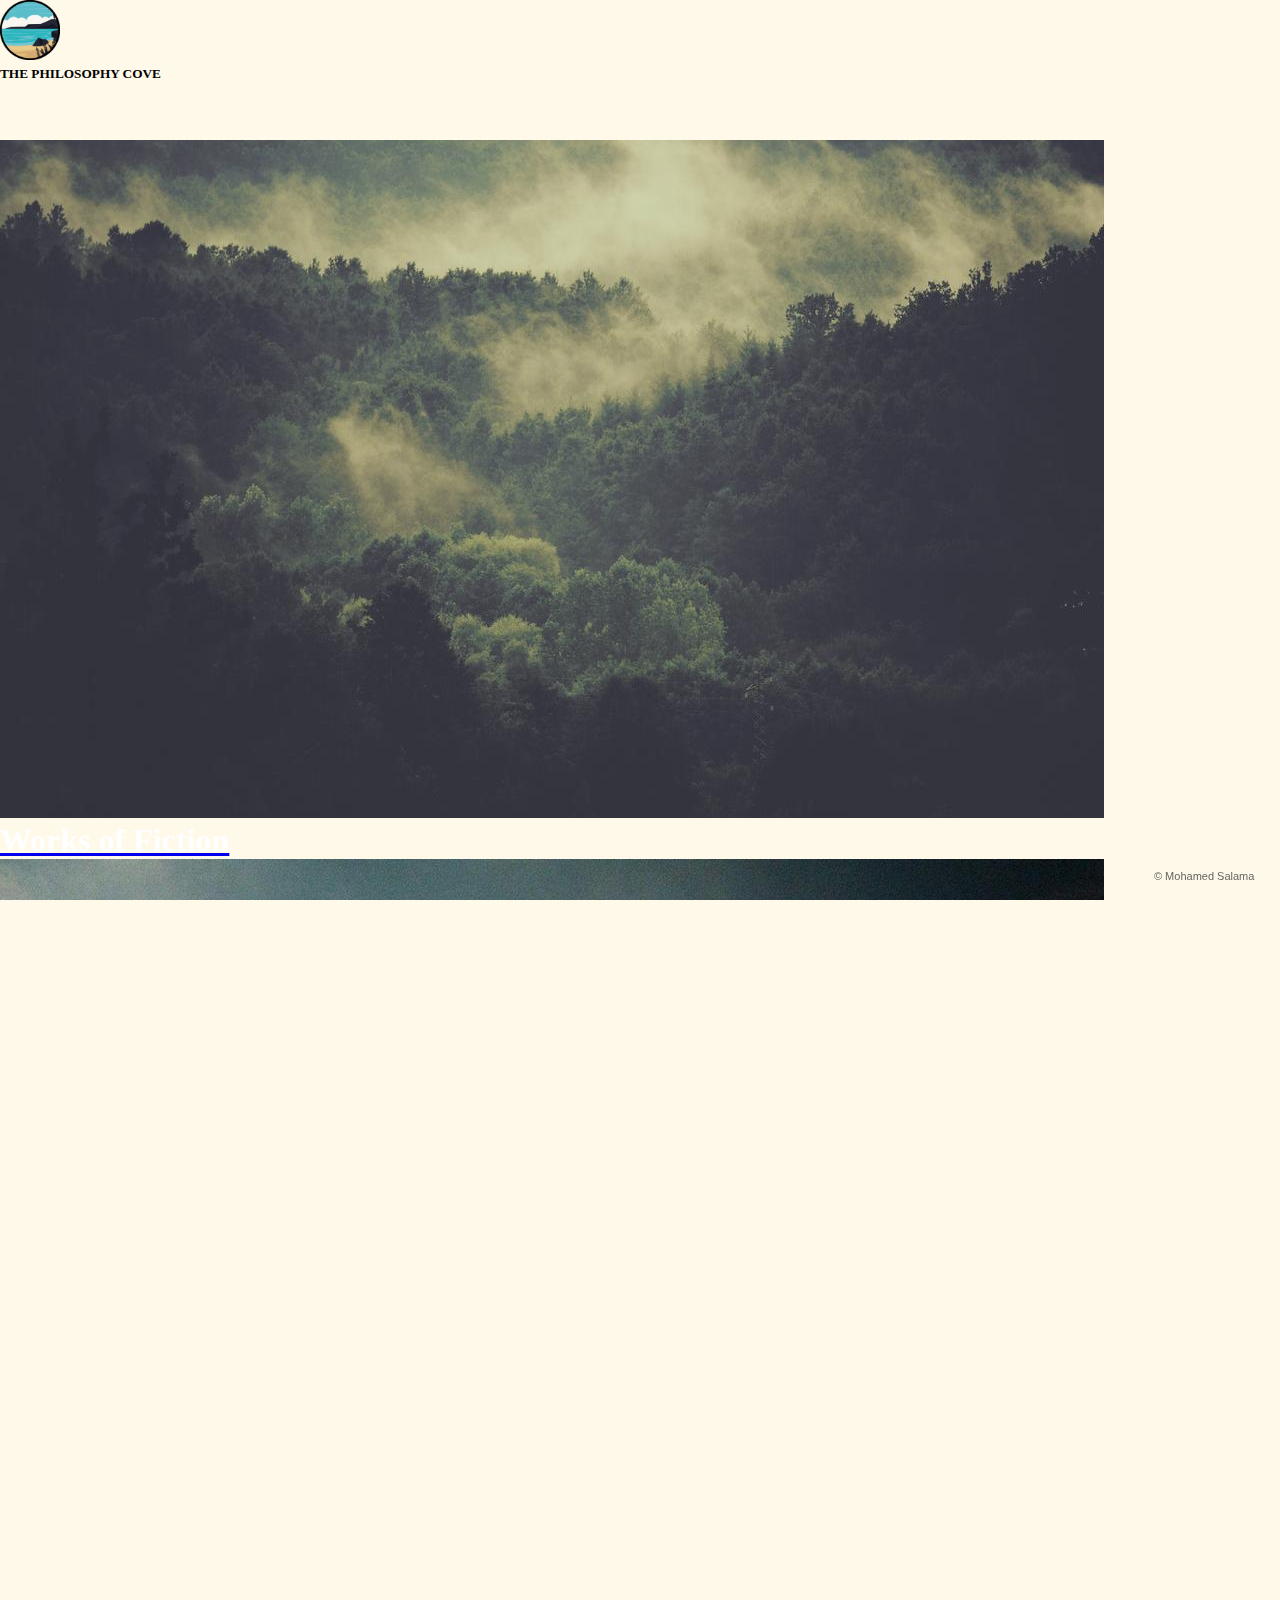
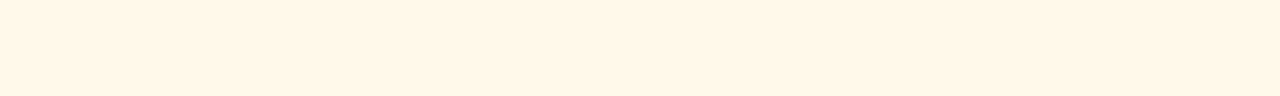
<file: index.html>
<!DOCTYPE html>
<html lang="en">
<head>
    <meta charset="UTF-8">
    <meta name="viewport" content="width=device-width, initial-scale=1.0"> 
    <meta name="google-site-verification" content="w1b7f2p-P-gqyDoTt0Wg3pQVfObdUin5jCKuytxSvMg" />
    <!-- <meta name="viewport" content="width=device-width, initial-scale=1, maximum-scale=1, user-scalable=no"> -->

    <!-- Import our css file -->
    <link href="style.css" rel="stylesheet">

    <!-- Import Bootstrap,Jquery... -->
    <link rel="stylesheet" href="https://maxcdn.bootstrapcdn.com/bootstrap/4.0.0-beta/css/bootstrap.min.css" integrity="sha384-/Y6pD6FV/Vv2HJnA6t+vslU6fwYXjCFtcEpHbNJ0lyAFsXTsjBbfaDjzALeQsN6M" crossorigin="anonymous">
    <script src="https://code.jquery.com/jquery-3.2.1.slim.min.js" integrity="sha384-KJ3o2DKtIkvYIK3UENzmM7KCkRr/rE9/Qpg6aAZGJwFDMVNA/GpGFF93hXpG5KkN" crossorigin="anonymous"></script>
    <script src="https://cdnjs.cloudflare.com/ajax/libs/popper.js/1.11.0/umd/popper.min.js" integrity="sha384-b/U6ypiBEHpOf/4+1nzFpr53nxSS+GLCkfwBdFNTxtclqqenISfwAzpKaMNFNmj4" crossorigin="anonymous"></script>
    <script src="https://maxcdn.bootstrapcdn.com/bootstrap/4.0.0-beta/js/bootstrap.min.js" integrity="sha384-h0AbiXch4ZDo7tp9hKZ4TsHbi047NrKGLO3SEJAg45jXxnGIfYzk4Si90RDIqNm1" crossorigin="anonymous"></script>

    <link rel="apple-touch-icon" sizes="180x180" href="/icon/apple-touch-icon.png">
    <link rel="icon" type="image/png" sizes="32x32" href="/icon/favicon-32x32.png">
    <link rel="icon" type="image/png" sizes="16x16" href="/icon/favicon-16x16.png">
    <link rel="manifest" href="/icon/site.webmanifest">
    <title>The Philosophy Cove </title>
    
</head>
<body>
    <script type="text/javascript">
        function github(){
            window.location.href = 'https://github.com/Mohacool';
        }
    </script>

    <!-- LOGO -->
    <!--
    <div class="container pt-2 show">

        <div class="row show">

            <div class="col mycol">
                
                <a href="#" class="blow">
                <img src="logo.png" class="mx-auto d-block show" height=170px href="#">
                </a>
                

                
                <div class="row show">

                    <!-- <h1 class="mx-auto ">THE PHILOSOPHY COVE</h1> ->
                </div>

            </div>
        </div>
        


    </div>
    

    -->
    
    <nav class="navbar show navbar-light desktop">
        <a class="navbar-brand pt-4 pl-2" href="./">
          <img class="mylogo" height ="60" width = "60" src="logoNoText.png"  alt="">
        </a>
        <h5 class="mytitle navbar-text mr-auto">THE PHILOSOPHY COVE</h5>
           
    </nav>

    <div class="mobile-nav">
        <nav class="navbar navbar-light ">
            <a class="navbar-brand mx-auto" href="./">
              <img style="margin-top:5px;margin-bottom:-15px;" class="mylogo" height ="140" width = "140" src="logo.png"  alt="">
            </a>
            
               
        </nav>
        
    </div>
    
    
    
    


    
    
    <!-- CARDS CONTAINER -->
    <div class="container all show">

        <!-- ROW FOR ALL CARDS -->
        <div class="row show pad-card">
            
            <!-- HALF SIZE COLUMN 1 (CARD 1) -->
            <div class="col-md-6 col-xl-6">

                <div class="row blue">

                    <!-- Left space 1 unit long-->
                    <div class="col-md-1 col-xl-1"></div>

                    <!-- Card 10 units long-->
                    <div class="col-md-10 col-xl-10">

                        
                        <div class="card mycard card1 border-0 text-center" style="cursor:pointer">
                            <div class="row show align-items-center">
                                <a href="fiction">
                                    <div class="card-img-wrap">
                                        
                                            <img src="cardm.jpg" class="card-img">
                                        
                                        
                                    </div>
                                
                                    <div class="card-img-overlay d-flex flex-column justify-content-center">
                                        <h1 class="card-title mycards card1">Works of Fiction </h1>
                                        <!--<p class="card-text">This is a wider card with supporting text below as a natural lead-in to additional content. This content is a little bit longer.</p>
                                        -->
                                    </div> 
                                </a>
                                
                                
                                
                            </div>

                                
                        </div>
                        
                    </div>

                    <!-- Right space 1 unit long-->
                    <div class="col-md-1 col-xl-1"></div>
                    
                </div>
                

            </div>
            
            <!-- HALF SIZE COLUMN 2 (CARD 2) -->
            <div class="col-md-6 col-xl-6 second_card">
 
                <div class="row blue">

                    <!-- Left space 1 unit long-->
                    <div class="col-md-1 col-xl-1"></div>

                    <!-- Card 10 units long-->
                    <div class="col">
                        <div class="card mycard border-0 text-center" style="cursor:pointer">

                            <div class="row show align-items-center">

                                <a href="philosophy">
                                    <div class="card-img-wrap">
                                        <!--<img src="https://picsum.photos/1104/678" class="card-img "> -->
                                        
                                            <img src="philcard.jpg"  class="card-img">
                                        
                                        

                                    </div>
                                
                                    <div class="card-img-overlay d-flex flex-column justify-content-center">
                                        <h1 class="card-title mycards">Philosophical Works </h1>
                                        <!--<p class="card-text">This is a wider card with supporting text below as a natural lead-in to additional content. This content is a little bit longer.</p>
                                        -->
                                    </div>
                                </a>
                            </div>
                            
                        </div>
                    </div>

                    <!-- Right space 1 unit long-->
                    <div class="col-md-1 col-xl-1"> </div>
                    
                    
                </div>
                

            </div>

        </div>
    </div>

    <!-- About me container -->
    <div class="container aboutme mb-4">

        <div class="row pad-about show">

            <div class="col-md-1 col-xl-1"></div>
            <div class="col-md-10 col-xl-10 aboutme show">

                <div class="card border-0 text-center aboutcolor">

                    <h3 class="card-title">About the Author </h3>
                    <p class="card-text about">I am a freelance journalist completing my masters in Philosophy at the University of Ottawa. 
                        I am fascinated by the tradition of story-telling and the need of the human mind to draw meaning from stories. Stories have the ability to transport, to inspire and to enlighten.
                        
                        
                        
                    </p>

                    
                </div>


            </div>

            <div class="col-md-1 col-xl-1"></div>

        </div>

    </div>

    
    <!-- <footer class="newfooter blue">
        <p onclick="github()" class="copyright ml-auto">&copy; Mohamed Salama</p>

    </footer> -->

    <!--
    <footer class="footer pop">
        <p onclick="github()" class="copyright ml-auto">&copy; Mohamed Salama</p>
    </footer>
    -->
    <!-- <div class="container-fluid">
        <div class="row up blue mr-2">
            <p onclick="github()" class="copyright ml-auto">&copy; Mohamed Salama</p>
    
        </div>

    </div> -->
    
    
    <div class="footer">
        <p onclick="github()" class="copyright">&copy; Mohamed Salama</p>
    </div>


</body>
</html>
</file>
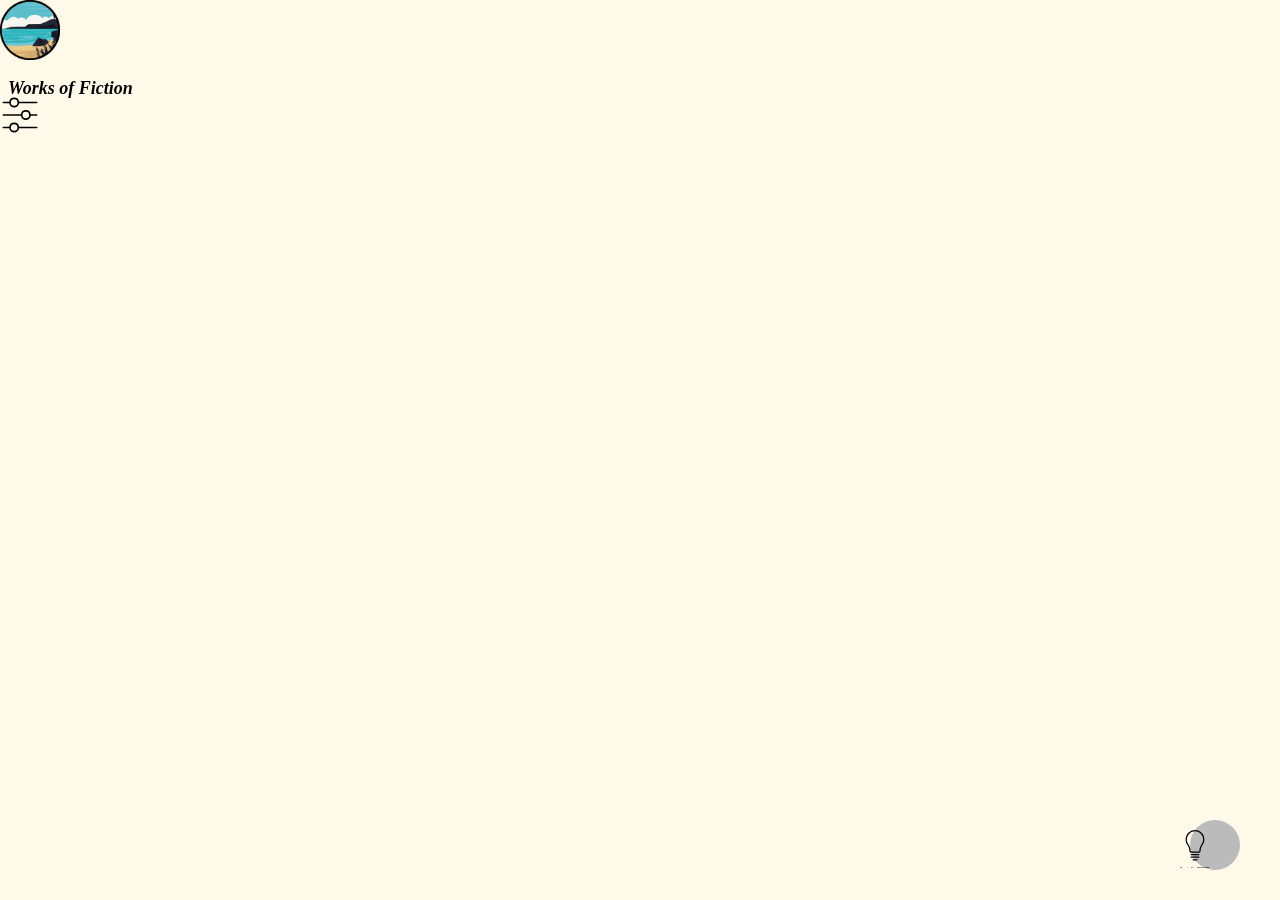
<file: fiction.html>
<!DOCTYPE html>
<html lang="en">
<head>
    <meta charset="UTF-8">
    <meta name="viewport" content="width=device-width, initial-scale=1.0">
    <title>Works of Fiction</title>

    <!-- Import our css file -->
    <link href="subPages_style.css" rel="stylesheet">

    <!-- Import Bootstrap,Jquery... -->
    <link rel="stylesheet" href="https://maxcdn.bootstrapcdn.com/bootstrap/4.0.0-beta/css/bootstrap.min.css" integrity="sha384-/Y6pD6FV/Vv2HJnA6t+vslU6fwYXjCFtcEpHbNJ0lyAFsXTsjBbfaDjzALeQsN6M" crossorigin="anonymous">
    <script src="https://code.jquery.com/jquery-3.2.1.slim.min.js" integrity="sha384-KJ3o2DKtIkvYIK3UENzmM7KCkRr/rE9/Qpg6aAZGJwFDMVNA/GpGFF93hXpG5KkN" crossorigin="anonymous"></script>
    <script src="https://cdnjs.cloudflare.com/ajax/libs/popper.js/1.11.0/umd/popper.min.js" integrity="sha384-b/U6ypiBEHpOf/4+1nzFpr53nxSS+GLCkfwBdFNTxtclqqenISfwAzpKaMNFNmj4" crossorigin="anonymous"></script>
    <script src="https://maxcdn.bootstrapcdn.com/bootstrap/4.0.0-beta/js/bootstrap.min.js" integrity="sha384-h0AbiXch4ZDo7tp9hKZ4TsHbi047NrKGLO3SEJAg45jXxnGIfYzk4Si90RDIqNm1" crossorigin="anonymous"></script>

    <link rel="apple-touch-icon" sizes="180x180" href="/icon/apple-touch-icon.png">
    <link rel="icon" type="image/png" sizes="32x32" href="/icon/favicon-32x32.png">
    <link rel="icon" type="image/png" sizes="16x16" href="/icon/favicon-16x16.png">
    <link rel="manifest" href="/icon/site.webmanifest">
   

    <script
    src="https://code.jquery.com/jquery-3.4.1.min.js"
    integrity="sha256-CSXorXvZcTkaix6Yvo6HppcZGetbYMGWSFlBw8HfCJo="
    crossorigin="anonymous"></script>
    <script type="text/javascript">

        
        var global_max = 3; // # of posts on the page
        var all_post_names; //
        var all_post_dates = [];
        var collapsed = false;
        var first_time = true;
        var all =[];
        var dark=false;
        var collapsed_story = -1;


        function add(arr){
                console.log("add is running");
                all.push(arr);
        }

        

        function bulb(){
            if (dark==false){
                
                var invert = "invert()";
                var text = "rgb(255, 249, 234)";
                var back = "#232323";
                
                var card = "rgba(158, 154, 145, 0.185)";
                dark = true;
            }
            else{
                var text = "black";
                var back = "rgb(255, 249, 234)";
                var invert = "invert(0)";
                var card = "rgba(202, 150, 54, 0.185)";

                
                dark = false;
            }

            document.body.style.cssText = `background-color:${back} !important`;
            
            $("p").css({"color":text});
            $("h5").css({"color":text});
            $("#plus").css({"filter":invert});
            $(".bulb").css({"filter":invert});
            $(".filter").css({"filter":invert});
            $('.mycards').attr('style', `background-color: ${card} !important`);
            $(".month").css({"color":text})
           

        }

        function uncollapse(number){

            function toggle(number) {
                var x = document.getElementById(`bodytext${number}`);
                if (x.style.display === "none") {
                    x.style.display = "block";
                } 
                else {
                    x.style.display = "none";
                }
            }

            function close(l){
                var t = document.getElementById(`bodytext${l}`);
                t.style.display = "none";
            }

            toggle(number);

            for (i=0;i<all.length;i++){
                if(i!=number){
                    close(i);
                }
            }
            
            
            
            
            
        }

        function load_all(post_names){

            all_post_names = post_names.valueOf();
            
            post_names.reverse();
            for (i=0;i<post_names.length;i++){

                let post_name = post_names[i];
                let post_number = post_names[i].split('_')[0];
                let post_location = `./Posts/Fiction/${post_name}.txt`;
                console.log("post+"+post_location);
                
                // If its not an empty line
                if (post_name.length!=0){
                    //all.push([post_number])

                    // Get the post .txt and add it to container element 
                    $.ajax({
                    url: post_location,
                    dataType: "text",
                    async: false,
                    success: (content) => {


                        let lines=content.split('\n');

                        // Get title,date and body 
                        let title = lines[0];
                        let date = lines[2];
                        let body = lines.slice(4,);
                        console.log("==========PUTTING"+post_number);

                        // New body after adding line breaks
                        let blody = body.map( element => element.replace('','<br>'));
                        var display="block";
                        var show_line_break = "inline-block";

                        let cutoff = post_names.length - 3 + 1;
                        console.log("lol post_number="+post_number+" cutoff="+cutoff);
                        if (post_number<cutoff){
                            display="none";
                        }

                        if (post_number==cutoff || post_number==1){
                            show_line_break = "none";
                        }

                        $('#posts').append(`

                            <div id=post${post_number} class="container pt-4 do" style="display:${display}">
                                <div class="row">

                                    <div class="col-md-2"></div>
                                    <div class="col-md-8 do">
                                        
                                        <div class="row do">
                                            <h5 id="${"title"+post_number}" class="mx-auto  post_title" ></p>
                                        </div>

                                        <div class="row mydate do">
                                            <p id="${"date"+post_number}" class="mx-auto" style="font-style:italic; font-size:14px;"></p>
                                        </div>

                                        <p id="${"story"+post_number}"></p>

                                    </div>
                                </div>

                                <div class="row mt-3">
                                    <p id=linebreak${post_number} class="mx-auto" style=display:${show_line_break}>_______________</p>
                                </div>
                            </div>
                            

                        `);
                        // only show the first 3
                        console.log(post_number);
                        console.log("PUTTING"+post_number)

                        $(`#title${post_number}`).text(title);
                        $(`#date${post_number}`).text(date);
                        $(`#story${post_number}`).html(blody);

                        // Add all the stories to global list all
                        add([title,date,blody]);

                        /*
                        //later if its less than 3
                        if (post_number<global_max){

                            $('#posts').append(`
                                <div class="row mt-3">
                                    <p class="mx-auto">_______________</p>
                                </div>
                            `
                            );

                        }
                        */
                        
                        
                        

                    }
                    });
                    
                    
                }
                
            }
            // Add a + at the end of the first 3
            $('#posts').append(`
                <div id="plusrow" class="row pt-4 pb-4">
                    
                    <img id="plus" class="mx-auto" src="plus.svg" onclick="plus()">
                    
                </div>
            `);
            
            //console.log("all is"+all);
        }

        // Get full month name. Ex: 'aug' -> 'August'
        function fullMonthName(short_month){
            
            var months = ['January','February','March','April','May','June','July','August','September','October','November','December'];

            if (months.includes(short_month)){
                return short_month;
            }

            for (x=0;i<months.length;x++){
                if (short_month.toLowerCase()==months[x].slice(0,3).toLowerCase()){
                    return months[x];
                }
            }
        }

        function collapse(){
            
            

            if (collapsed==true){
                console.log("collapsed is true");
                document.getElementById("posts").style.display = "block";
                document.getElementById("collapsed_cards").style.display = "none";
                collapsed=false;
            }
            else if (collapsed==false){
                
               
                console.log("collapsed is false");

                //console.log(all_post_names);
                var months_added = [];
                var years_added = [];
                // Clear all the posts
                document.getElementById("posts").style.display = "none";
                console.log("SET: posts display:none");
                

                // Show the collapsed cards
                document.getElementById("collapsed_cards").style.display = "block";
                console.log("SET: collapsed cards display:block");

                //document.getElementById("posts").outerHTML = "";

                //console.log(all_post_dates);

                //all.reverse();
                if (first_time==true){


                    for (i=0;i<all.length;i++){
                        console.log("i="+i);

                        let date = all[i][1].split(" ");
                        let month = date[0];
                        let day = date[1];
                        let year = date[2];

                        // If the year has already been added don't add it
                        if (!(years_added.includes(year))){

                            // Dont include the current year
                            if (!(year==new Date().getFullYear())){
                                document.getElementById("collapsed_cards").innerHTML+=`

                                <div class="row">
                                    <h1 style="font-size:150px;color:gray" class="mx-auto">${year}</h1>
                                </div>
                                

                                `;

                            }

                            
                            years_added.push(year);

                        }
                        


                        month=fullMonthName(month);

                        console.log(month);
                        // If the month isn't added add it
                        if (!(months_added.includes(month))){

                            console.log("adding...");
                            months_added.push(month);

                            document.getElementById("collapsed_cards").innerHTML+=`

                                <div class="row">
                                    <h1 class="mx-auto month pb-3 pt-3">${month.toUpperCase()}</h1>
                                </div>

                            `;

                        }
                        document.getElementById("collapsed_cards").innerHTML+=`
                            <div id="collapsed_story${i}" class="row pb-1" onclick="uncollapse(${i})">

                                <div class="col-md-2 red"></div>
                                <div class="col-md-8 red middle">

                                    <div id="collapse_inner${i}" class="card mycards pt-2 pb-2">

                                        <h5 class="mx-auto my-auto post_title">${all[i][0]} </h5>
                                        <p class="mx-auto my-auto mydate" style="font-style:italic;font-size:14px;">${all[i][1]} </p>
                                        <!--<p class="mx-auto line"> ___________</p> -->
                                        <div>
                                        <p id="bodytext${i}"style="display:none"> ${all[i][2].join(' ')}</p>
                                        </div>
                                        

                                    </div>

                                </div>
                                <div class="col-md-2 red" ></div>


                            </div>


                            `;

                        //console.log(all_post_dates[i]);
                    }
                }
                

                collapsed=true;
                if (dark==true){
                    bulb();
                    bulb();
                    
                }

            }
            first_time=false;

            document.getElementById("collapsed_cards").innerHTML+=`

                    <div class="row mt-3" height="120px">
                        
                    </div>

                `;
            //console.log(months_added);
            
            
            //console.log("I need it here"+ all_post_dates);
            
  
            
        }

        function getDates(){
            // Get all the post dates, push into all_post_dates
            for (i=0;i<all_post_names.length;i++){

                $.get(`./Posts/Fiction/${all_post_names[i]}.txt`,{},function(content){

                    // Convert the dates into Date type
                    var date = new Date(content.split('\n')[2]);
                    
                    
                    // Extract [Month,Day,Year] and push to all_post_dates
                    all_post_dates.push(date.toString().split(" ").slice(1,4).join(" "));

                });
            }

        }
       
        
        

        function plus(){

            // Remove the + sign
            document.getElementById("plusrow").outerHTML = "";

            

            
            
            show_posts();

            // Load 3 more posts
            //put_posts(global_max,global_max+3);

            // Increase total # of posts
            global_max +=3;

        }

        // Show 3 more posts
        function show_posts(amount=3){

            //document.getElementById(`post${global_max}`).style.display="block";
            let pos = all.length - global_max;

            // Replace + with line break
            document.getElementById(`linebreak${pos+1}`).style.display="block";
            
            console.log(global_max + +1);
            console.log(global_max+ +amount+1);

            
            
            for (p=pos;p>pos-amount;p--){
                
                document.getElementById(`post${p}`).style.display = "block";
                //console.log("Show post"+p);
            }
            
            console.log(pos);
            console.log(pos-amount);
            document.getElementById(`linebreak${pos-amount+1}`).style.display="none";

            $('#posts').append(`
                    <div id="plusrow" class="row pt-4 pb-4">


                        <img id="plus" class="mx-auto" src="plus.svg" onclick="plus()">
                        

                    </div>
            `);

        }

        

        function put_posts(start,amount){
            //console.log("ALL IS" + all);
            console.log("put posts is running");
            let last_post_index = amount-1;
        
            for (z=start;z<amount;z++){
                let post_number = z+1;
                
                let title = all[z][0];
                let date = all[z][1];
                let body = all[z][2];

                $('#posts').append(`

                        <div class="container pt-4 do">
                            <div class="row">

                                <div class="col-md-2"></div>
                                <div class="col-md-8 do">
                                    
                                    <div class="row do">
                                        <h5 id="${"title"+post_number}" class="mx-auto  post_title" ></p>
                                    </div>

                                    <div class="row mydate do">
                                        <p id="${"date"+post_number}" class="mx-auto" style="font-style:italic; font-size:14px;"></p>
                                    </div>

                                    <p id="${"story"+post_number}"></p>

                                </div>
                            </div>
                        </div>

                `);
                $(`#title${post_number}`).text(title);
                $(`#date${post_number}`).text(date);
                $(`#story${post_number}`).html(body);

                
            }

            // Add a + sign after the last post
            $('#posts').append(`
                    <div id="plusrow" class="row pt-4 pb-4">


                        <img id="plus" class="mx-auto" src="plus.svg" onclick="plus()">
                        

                    </div>
            `);
        }

        // Load posts from post_number to post_number + amount
        function load_posts(post_names, post_number,amount=3){

            all_post_names=post_names.valueOf(); // Store global variable with all the post_names

            console.log("Post names at this point is:"+ post_names);

            let last_post_index = post_number+ amount -1 ;

            for (i=post_number;i<post_number+amount;i++){

                console.log("loading i="+i);
                let post_name = post_names[i];
                let post_number = post_names[i].split('_')[0];
                let post_location = `./Posts/Fiction/${post_name}.txt`;

                // If its not an empty line
                if (post_name.length!=0){

                    console.log(post_name);
                    console.log(post_number);

                    // Create the post container element
                    $('#posts').append(`

                        <div class="container pt-4 do">
                            <div class="row">

                                <div class="col-md-2"></div>
                                <div class="col-md-8 do">
                                    
                                    <div class="row do">
                                        <h5 id="${"title"+post_number}" class="mx-auto  post_title" ></p>
                                    </div>

                                    <div class="row mydate do">
                                        <p id="${"date"+post_number}" class="mx-auto" style="font-style:italic; font-size:14px;"></p>
                                    </div>

                                    <p id="${"story"+post_number}"></p>

                                </div>
                            </div>
                        </div>

                    `);
                    
                   
                    // Don't include the line break on the last post
                    if (i!=last_post_index){
                        $('#posts').append(`
                            <div class="row mt-3">
                                <p class="mx-auto">_______________</p>
                            </div>
                        `
                        );
                    }
                    
                    
                    // Get the post .txt and add it to container element 
                    $.get(post_location,{},function(content){

                        let lines=content.split('\n');

                        // Get title,date and body 
                        let title = lines[0];
                        let date = lines[2];
                        let body = lines.slice(4,);

                        // New body after adding line breaks
                        let blody = body.map( element => element.replace('','<br>'));

                        //console.log(`Title : ${title}`);
                        //console.log(`Date : ${date}`);
                        //console.log(`Body : ${blody}`);

                        // append to divs
                        $(`#title${post_number}`).text(title);
                        $(`#date${post_number}`).text(date);
                        $(`#story${post_number}`).html(blody);

                    });
                    
                }
            }

            // Add a + sign after the last post
            $('#posts').append(`
                <div id="plusrow" class="row pt-4 pb-4">


                    <img id="plus" class="mx-auto" src="plus.svg" onclick="plus()">
                    

                </div>
            `);


        }


        $(document).ready(function () {
        
            
               
            // Get all the file names in include 
            $.get('./Posts/Fiction/include',{},function(content){

                // Ex:  ["1_blah_blah","2_blee_blee"]
                var post_names=content.split('\n');
                //console.log(post_names);

                
                load_all(post_names);
                
                //put_posts(0,3);
                //load_posts(post_names,0,3); // Load the top 3 (amount=3 default)
                
                
                //getDates();

                //console.log(all_post_dates);
                
            
            });
            //console.log("all is+" +all);
            // Add array to all (master list of all stories)
            
            
              

        });
        
        
    </script>

</head>


<body>

    
    <!-- sticky top add to make it move-->
    <nav class="navbar stick navbar-light desktop">
        <a class="navbar-brand  pt-3 pl-2" href="./">
          <img class="mylogo" height ="60" width = "60" src="logoNoText.png">
        </a>
        <h5 class="subtitle navbar-text mr-auto">Works of Fiction</h5>

        <!-- <img class="navbar-brand bulb" src="bulb.svg "height="50px" onclick="bulb()"> -->
        <img class="navbar-brand filter" src="filter.svg "height="40px" onclick="collapse()">

    </nav>


    <!--
    <nav class="navbar mymovelogo sticky-top navbar-light desktop">
    <a class="navbar-brand pt-3 pl-2" href="index.html">
        <img class="mylogo" height ="60" width = "60" src="logoNoText.png"  alt="">
    </a>
    </nav>
    -->
    

    
    <div id="posts">

    </div>

    <div class="circle">
        <img class="bulbfoot float-right" src="bulb.svg "height="38px" onclick="bulb()">

    </div>

   
    

   
    <!--
    <div class="pos-f-t">
        <div class="collapse" id="navbarToggleExternalContent">
          <div class="bg-dark p-4">
            <h4 class="text-white">By Date</h4>
            
            <span class="text-muted">Toggleable via the navbar brand.</span>
          </div>
        </div>
        <nav class="navbar navbar-dark bg-dark">
          <button class="navbar-toggler" type="button" data-toggle="collapse" data-target="#navbarToggleExternalContent" aria-controls="navbarToggleExternalContent" aria-expanded="false" aria-label="Toggle navigation">
            <span class="navbar-toggler-icon"></span>
          </button>
        </nav>
    </div>
    -->

    
    

    

    <!-- BLOG POST SAMPLE 
    <div class="container  pt-4 do">
        <div class="row">
            <div class="col-md-2"></div>

            <div class="col-md-8 do">
                
                <div class="row do">
                    <h5 class="mx-auto post_title" >A Walk in The Park </p>
                </div>

                <div class="row mydate do">
                    <p class="mx-auto" style="font-style:italic; font-size:14px;">07/23/2020</p> 
                </div>

                    <p>
                        Lorem ipsum dolor sit amet, consectetur adipiscing elit. Sed ultricies sapien non efficitur dapibus. Aenean convallis iaculis felis, at bibendum ex gravida vel. Phasellus nec arcu sed neque dapibus scelerisque vel in ante. Aenean imperdiet velit non mauris dignissim, eu condimentum massa aliquet. Aenean vel ultrices lectus. In feugiat tellus faucibus felis pellentesque, id bibendum nunc convallis. Vestibulum ante ipsum primis in faucibus orci luctus et ultrices posuere cubilia curae; Donec posuere neque purus. In non enim odio. Quisque enim justo, efficitur non vulputate a, fringilla ut urna.
            
                        Donec in sem luctus mauris fermentum venenatis vitae ut neque. Mauris a hendrerit nunc. Donec pellentesque purus in ante suscipit imperdiet. Praesent lacinia, urna vitae congue varius, est leo commodo mauris, vel mollis mauris ligula a risus. Praesent nec enim quam. Ut ornare porttitor sodales. Praesent nisl urna, eleifend vel lectus sed, pharetra pretium leo. Maecenas facilisis neque at orci pulvinar vestibulum. Interdum et malesuada fames ac ante ipsum primis in faucibus. Nulla facilisi. Nulla aliquam, augue id ultrices imperdiet, enim ipsum vehicula risus, id fermentum turpis quam id lorem. Morbi vitae pretium lectus.
                        
                        Nullam tristique neque at viverra hendrerit. <br><br> Integer ut egestas erat. Maecenas quis ipsum ut est viverra imperdiet at vitae ante. Maecenas ac ullamcorper dui. Nunc eu pellentesque orci, id sagittis ex. Etiam eget quam ut enim hendrerit efficitur. Sed vehicula ex non tristique vehicula. Cras felis orci, pellentesque sit amet volutpat sed, gravida nec felis. Suspendisse tincidunt malesuada ornare. In tincidunt tellus risus, ac blandit nibh iaculis vitae. Integer ullamcorper augue id odio pulvinar ultrices. Curabitur et egestas dui. Ut erat risus, venenatis eget commodo a, scelerisque in tellus. Vivamus dapibus luctus maximus. In eget odio ante.
                        
                        Cras tempus, metus vel viverra feugiat, est leo ornare leo, quis dignissim nisl odio porta enim. Pellentesque sit amet dui quis libero pellentesque maximus faucibus vel dolor. Nullam sit amet ullamcorper ante. Sed condimentum ante ac faucibus pulvinar. Nullam arcu velit, faucibus sed mauris elementum, blandit semper justo. Nunc erat est, placerat at facilisis sed, condimentum nec quam. Sed a condimentum nibh. Sed vulputate tincidunt metus sit amet condimentum. Vivamus finibus viverra lacus. Nam vel nisl sollicitudin, tincidunt purus a, tincidunt nisi. Nullam id eros imperdiet, rhoncus sapien nec, pulvinar urna. Donec mattis purus eget urna vestibulum porttitor.
                        
                        Nulla euismod scelerisque faucibus. <br><br> Praesent ut ante dolor. Pellentesque porttitor, arcu ac euismod lobortis, velit tortor imperdiet ante, sit amet tempus sapien nulla sed lectus. Phasellus eu finibus elit. Vestibulum aliquet tincidunt efficitur. Proin at gravida est, sed malesuada enim. Ut in egestas nisi. Quisque aliquet ac nibh vel suscipit.
                    </p>

            </div>
            
        </div>
        
    </div>
    -->
    
    <div id="collapsed_cards" class="container">
        <div class="row" style="margin-top:50px">
        </div>

        
        
        

        
        
        
        
        
    </div>


</body>

</html>
</file>
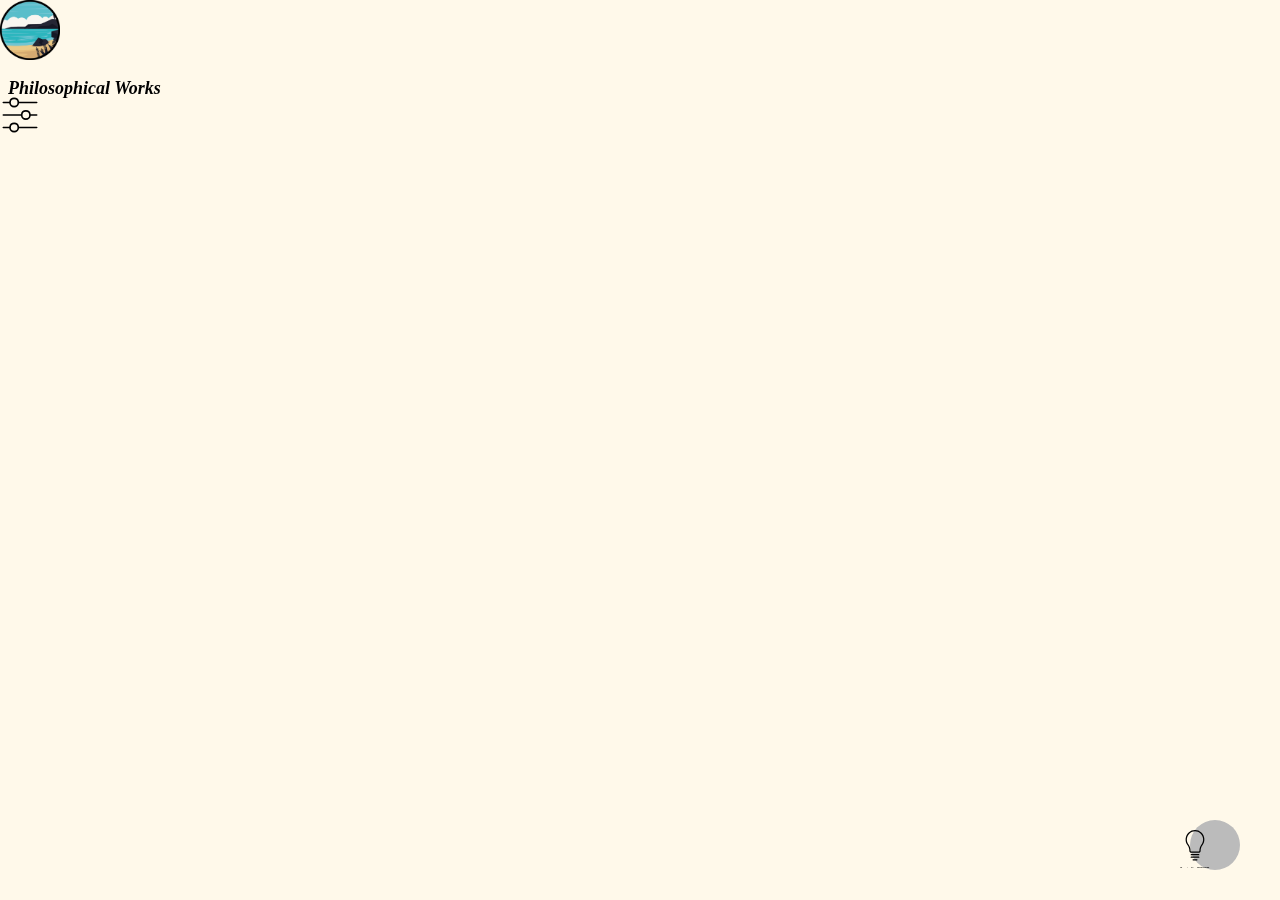
<file: philosophy.html>
<!DOCTYPE html>
<html lang="en">
<head>
    <meta charset="UTF-8">
    <meta name="viewport" content="width=device-width, initial-scale=1.0">
    <title>Philosophical Works</title>

    <!-- Import our css file -->
    <link href="subPages_style.css" rel="stylesheet">

    <!-- Import Bootstrap,Jquery... -->
    <link rel="stylesheet" href="https://maxcdn.bootstrapcdn.com/bootstrap/4.0.0-beta/css/bootstrap.min.css" integrity="sha384-/Y6pD6FV/Vv2HJnA6t+vslU6fwYXjCFtcEpHbNJ0lyAFsXTsjBbfaDjzALeQsN6M" crossorigin="anonymous">
    <script src="https://code.jquery.com/jquery-3.2.1.slim.min.js" integrity="sha384-KJ3o2DKtIkvYIK3UENzmM7KCkRr/rE9/Qpg6aAZGJwFDMVNA/GpGFF93hXpG5KkN" crossorigin="anonymous"></script>
    <script src="https://cdnjs.cloudflare.com/ajax/libs/popper.js/1.11.0/umd/popper.min.js" integrity="sha384-b/U6ypiBEHpOf/4+1nzFpr53nxSS+GLCkfwBdFNTxtclqqenISfwAzpKaMNFNmj4" crossorigin="anonymous"></script>
    <script src="https://maxcdn.bootstrapcdn.com/bootstrap/4.0.0-beta/js/bootstrap.min.js" integrity="sha384-h0AbiXch4ZDo7tp9hKZ4TsHbi047NrKGLO3SEJAg45jXxnGIfYzk4Si90RDIqNm1" crossorigin="anonymous"></script>

    <link rel="apple-touch-icon" sizes="180x180" href="/icon/apple-touch-icon.png">
    <link rel="icon" type="image/png" sizes="32x32" href="/icon/favicon-32x32.png">
    <link rel="icon" type="image/png" sizes="16x16" href="/icon/favicon-16x16.png">
    <link rel="manifest" href="/icon/site.webmanifest">

    <script
    src="https://code.jquery.com/jquery-3.4.1.min.js"
    integrity="sha256-CSXorXvZcTkaix6Yvo6HppcZGetbYMGWSFlBw8HfCJo="
    crossorigin="anonymous"></script>
    <script type="text/javascript">

        
        var global_max = 3; // # of posts on the page
        var all_post_names; //
        var all_post_dates = [];
        var collapsed = false;
        var first_time = true;
        var all =[];
        var dark=false;
        var collapsed_story = -1;


        function add(arr){
                console.log("add is running");
                all.push(arr);
        }

        

        function bulb(){
            if (dark==false){
                
                var invert = "invert()";
                var text = "rgb(255, 249, 234)";
                var back = "#232323";
                dark = true;
                var card = "rgba(158, 154, 145, 0.185)";
                
            }
            else{
                var text = "black";
                var back = "rgb(255, 249, 234)";
                var invert = "invert(0)";
                var card = "rgba(202, 150, 54, 0.185)";

                
                dark = false;
            }

            document.body.style.cssText = `background-color:${back} !important`;
            
            $("p").css({"color":text});
            $("h5").css({"color":text});
            $("#plus").css({"filter":invert});
            $(".bulb").css({"filter":invert});
            $(".filter").css({"filter":invert});
            $('.mycards').attr('style', `background-color: ${card} !important`);
            $(".month").css({"color":text})
           

        }

        function uncollapse(number){

            function toggle(number) {
                var x = document.getElementById(`bodytext${number}`);
                if (x.style.display === "none") {
                    x.style.display = "block";
                } 
                else {
                    x.style.display = "none";
                }
            }

            function close(l){
                var t = document.getElementById(`bodytext${l}`);
                t.style.display = "none";
            }

            toggle(number);

            for (i=0;i<all.length;i++){
                if(i!=number){
                    close(i);
                }
            }
            
            
            
            
            
        }

        function load_all(post_names){

            all_post_names = post_names.valueOf();
            
            post_names.reverse();
            for (i=0;i<post_names.length;i++){

                let post_name = post_names[i];
                let post_number = post_names[i].split('_')[0];
                let post_location = `./Posts/Philosophy/${post_name}.txt`;
                console.log("post+"+post_location);
                
                // If its not an empty line
                if (post_name.length!=0){
                    //all.push([post_number])

                    // Get the post .txt and add it to container element 
                    $.ajax({
                    url: post_location,
                    dataType: "text",
                    async: false,
                    success: (content) => {


                        let lines=content.split('\n');

                        // Get title,date and body 
                        let title = lines[0];
                        let date = lines[2];
                        let body = lines.slice(4,);
                        console.log("==========PUTTING"+post_number);

                        // New body after adding line breaks
                        let blody = body.map( element => element.replace('','<br>'));
                        var display="block";
                        var show_line_break = "inline-block";

                        let cutoff = post_names.length - 3 + 1;

                        if (post_number<cutoff){
                            display="none";
                        }

                        if (post_number==cutoff || post_number==1){
                            show_line_break = "none";
                        }

                        $('#posts').append(`

                            <div id=post${post_number} class="container pt-4 do" style="display:${display}">
                                <div class="row">

                                    <div class="col-md-2"></div>
                                    <div class="col-md-8 do">
                                        
                                        <div class="row do">
                                            <h5 id="${"title"+post_number}" class="mx-auto  post_title" ></p>
                                        </div>

                                        <div class="row mydate do">
                                            <p id="${"date"+post_number}" class="mx-auto" style="font-style:italic; font-size:14px;"></p>
                                        </div>

                                        <p id="${"story"+post_number}"></p>

                                    </div>
                                </div>

                                <div class="row mt-3">
                                    <p id=linebreak${post_number} class="mx-auto" style=display:${show_line_break}>_______________</p>
                                </div>
                            </div>
                            

                        `);
                        // only show the first 3
                        console.log(post_number);
                        console.log("PUTTING"+post_number)

                        $(`#title${post_number}`).text(title);
                        $(`#date${post_number}`).text(date);
                        $(`#story${post_number}`).html(blody);

                        // Add all the stories to global list all
                        add([title,date,blody]);

                        /*
                        //later if its less than 3
                        if (post_number<global_max){

                            $('#posts').append(`
                                <div class="row mt-3">
                                    <p class="mx-auto">_______________</p>
                                </div>
                            `
                            );

                        }
                        */
                        
                        
                        

                    }
                    });
                    
                    
                }
                
            }
            // Add a + at the end of the first 3
            $('#posts').append(`
                <div id="plusrow" class="row pt-4 pb-4">
                    
                    <img id="plus" class="mx-auto" src="plus.svg" onclick="plus()">
                    
                </div>
            `);
            
            //console.log("all is"+all);
        }

        // Get full month name. Ex: 'aug' -> 'August'
        function fullMonthName(short_month){
            
            var months = ['January','February','March','April','May','June','July','August','September','October','November','December'];

            if (months.includes(short_month)){
                return short_month;
            }

            for (x=0;i<months.length;x++){
                if (short_month.toLowerCase()==months[x].slice(0,3).toLowerCase()){
                    return months[x];
                }
            }
        }

        function collapse(){
            
            

            if (collapsed==true){
                console.log("collapsed is true");
                document.getElementById("posts").style.display = "block";
                document.getElementById("collapsed_cards").style.display = "none";
                collapsed=false;
            }
            else if (collapsed==false){
                
               
                console.log("collapsed is false");

                //console.log(all_post_names);
                var months_added = [];
                var years_added = [];
                // Clear all the posts
                document.getElementById("posts").style.display = "none";
                console.log("SET: posts display:none");
                

                // Show the collapsed cards
                document.getElementById("collapsed_cards").style.display = "block";
                console.log("SET: collapsed cards display:block");

                //document.getElementById("posts").outerHTML = "";

                //console.log(all_post_dates);

                //all.reverse();
                if (first_time==true){


                    for (i=0;i<all.length;i++){
                        console.log("i="+i);

                        let date = all[i][1].split(" ");
                        let month = date[0];
                        let day = date[1];
                        let year = date[2];

                        // If the year has already been added don't add it
                        if (!(years_added.includes(year))){

                            // Dont include the current year
                            if (!(year==new Date().getFullYear())){
                                document.getElementById("collapsed_cards").innerHTML+=`

                                <div class="row">
                                    <h1 style="font-size:150px;color:gray" class="mx-auto">${year}</h1>
                                </div>
                                

                                `;

                            }

                            
                            years_added.push(year);

                        }
                        


                        month=fullMonthName(month);

                        console.log(month);
                        // If the month isn't added add it
                        if (!(months_added.includes(month))){

                            console.log("adding...");
                            months_added.push(month);

                            document.getElementById("collapsed_cards").innerHTML+=`

                                <div class="row">
                                    <h1 class="mx-auto month pb-3 pt-3">${month.toUpperCase()}</h1>
                                </div>

                            `;

                        }
                        document.getElementById("collapsed_cards").innerHTML+=`
                            <div id="collapsed_story${i}" class="row pb-1" onclick="uncollapse(${i})">

                                <div class="col-md-2 red"></div>
                                <div class="col-md-8 red middle">

                                    <div id="collapse_inner${i}" class="card mycards pt-2 pb-2">

                                        <h5 class="mx-auto my-auto post_title">${all[i][0]} </h5>
                                        <p class="mx-auto my-auto mydate" style="font-style:italic;font-size:14px;">${all[i][1]} </p>
                                        <!--<p class="mx-auto line"> ___________</p> -->
                                        <div>
                                        <p id="bodytext${i}"style="display:none"> ${all[i][2].join(' ')}</p>
                                        </div>
                                        

                                    </div>

                                </div>
                                <div class="col-md-2 red" ></div>


                            </div>


                            `;

                        //console.log(all_post_dates[i]);
                    }
                }
                

                collapsed=true;
                if (dark==true){
                    bulb();
                    bulb();
                    
                }

            }
            first_time=false;

            document.getElementById("collapsed_cards").innerHTML+=`

                    <div class="row mt-3" height="120px">
                        
                    </div>

                `;
            //console.log(months_added);
            
            
            //console.log("I need it here"+ all_post_dates);
            
  
            
        }

        function getDates(){
            // Get all the post dates, push into all_post_dates
            for (i=0;i<all_post_names.length;i++){

                $.get(`./Posts/Philosophy/${all_post_names[i]}.txt`,{},function(content){

                    // Convert the dates into Date type
                    var date = new Date(content.split('\n')[2]);
                    
                    
                    // Extract [Month,Day,Year] and push to all_post_dates
                    all_post_dates.push(date.toString().split(" ").slice(1,4).join(" "));

                });
            }

        }
       
        
        

        function plus(){

            // Remove the + sign
            document.getElementById("plusrow").outerHTML = "";

            

            
            
            show_posts();

            // Load 3 more posts
            //put_posts(global_max,global_max+3);

            // Increase total # of posts
            global_max +=3;

        }

        // Show 3 more posts
        function show_posts(amount=3){

            //document.getElementById(`post${global_max}`).style.display="block";
            let pos = all.length - global_max;

            // Replace + with line break
            document.getElementById(`linebreak${pos+1}`).style.display="block";
            
            console.log(global_max + +1);
            console.log(global_max+ +amount+1);

            
            
            for (p=pos;p>pos-amount;p--){
                
                document.getElementById(`post${p}`).style.display = "block";
                //console.log("Show post"+p);
            }
            
            console.log(pos);
            console.log(pos-amount);
            document.getElementById(`linebreak${pos-amount+1}`).style.display="none";

            $('#posts').append(`
                    <div id="plusrow" class="row pt-4 pb-4">


                        <img id="plus" class="mx-auto" src="plus.svg" onclick="plus()">
                        

                    </div>
            `);

        }

        

        function put_posts(start,amount){
            //console.log("ALL IS" + all);
            console.log("put posts is running");
            let last_post_index = amount-1;
        
            for (z=start;z<amount;z++){
                let post_number = z+1;
                
                let title = all[z][0];
                let date = all[z][1];
                let body = all[z][2];

                $('#posts').append(`

                        <div class="container pt-4 do">
                            <div class="row">

                                <div class="col-md-2"></div>
                                <div class="col-md-8 do">
                                    
                                    <div class="row do">
                                        <h5 id="${"title"+post_number}" class="mx-auto  post_title" ></p>
                                    </div>

                                    <div class="row mydate do">
                                        <p id="${"date"+post_number}" class="mx-auto" style="font-style:italic; font-size:14px;"></p>
                                    </div>

                                    <p id="${"story"+post_number}"></p>

                                </div>
                            </div>
                        </div>

                `);
                $(`#title${post_number}`).text(title);
                $(`#date${post_number}`).text(date);
                $(`#story${post_number}`).html(body);

                
            }

            // Add a + sign after the last post
            $('#posts').append(`
                    <div id="plusrow" class="row pt-4 pb-4">


                        <img id="plus" class="mx-auto" src="plus.svg" onclick="plus()">
                        

                    </div>
            `);
        }

        // Load posts from post_number to post_number + amount
        function load_posts(post_names, post_number,amount=3){

            all_post_names=post_names.valueOf(); // Store global variable with all the post_names

            console.log("Post names at this point is:"+ post_names);

            let last_post_index = post_number+ amount -1 ;

            for (i=post_number;i<post_number+amount;i++){

                console.log("loading i="+i);
                let post_name = post_names[i];
                let post_number = post_names[i].split('_')[0];
                let post_location = `./Posts/Philosophy/${post_name}.txt`;

                // If its not an empty line
                if (post_name.length!=0){

                    console.log(post_name);
                    console.log(post_number);

                    // Create the post container element
                    $('#posts').append(`

                        <div class="container pt-4 do">
                            <div class="row">

                                <div class="col-md-2"></div>
                                <div class="col-md-8 do">
                                    
                                    <div class="row do">
                                        <h5 id="${"title"+post_number}" class="mx-auto  post_title" ></p>
                                    </div>

                                    <div class="row mydate do">
                                        <p id="${"date"+post_number}" class="mx-auto" style="font-style:italic; font-size:14px;"></p>
                                    </div>

                                    <p id="${"story"+post_number}"></p>

                                </div>
                            </div>
                        </div>

                    `);
                    
                   
                    // Don't include the line break on the last post
                    if (i!=last_post_index){
                        $('#posts').append(`
                            <div class="row mt-3">
                                <p class="mx-auto">_______________</p>
                            </div>
                        `
                        );
                    }
                    
                    
                    // Get the post .txt and add it to container element 
                    $.get(post_location,{},function(content){

                        let lines=content.split('\n');

                        // Get title,date and body 
                        let title = lines[0];
                        let date = lines[2];
                        let body = lines.slice(4,);

                        // New body after adding line breaks
                        let blody = body.map( element => element.replace('','<br>'));

                        //console.log(`Title : ${title}`);
                        //console.log(`Date : ${date}`);
                        //console.log(`Body : ${blody}`);

                        // append to divs
                        $(`#title${post_number}`).text(title);
                        $(`#date${post_number}`).text(date);
                        $(`#story${post_number}`).html(blody);

                    });
                    
                }
            }

            // Add a + sign after the last post
            $('#posts').append(`
                <div id="plusrow" class="row pt-4 pb-4">


                    <img id="plus" class="mx-auto" src="plus.svg" onclick="plus()">
                    

                </div>
            `);


        }


        $(document).ready(function () {
        
            
               
            // Get all the file names in include 
            $.get('./Posts/Philosophy/include',{},function(content){

                // Ex:  ["1_blah_blah","2_blee_blee"]
                var post_names=content.split('\n');
                //console.log(post_names);

                
                load_all(post_names);
                
                //put_posts(0,3);
                //load_posts(post_names,0,3); // Load the top 3 (amount=3 default)
                
                
                //getDates();

                //console.log(all_post_dates);
                
            
            });
            //console.log("all is+" +all);
            // Add array to all (master list of all stories)
            
            
              

        });
        
        
    </script>

</head>


<body>

    
    <!-- sticky top add to make it move-->
    <nav class="navbar stick navbar-light desktop">
        <a class="navbar-brand  pt-3 pl-2" href="./">
          <img class="mylogo" height ="60" width = "60" src="logoNoText.png">
        </a>
        <h5 class="subtitle navbar-text mr-auto">Philosophical Works</h5>

        <!-- <img class="navbar-brand bulb" src="bulb.svg "height="50px" onclick="bulb()"> -->
        <img class="navbar-brand filter" src="filter.svg "height="40px" onclick="collapse()">

    </nav>


    <!--
    <nav class="navbar mymovelogo sticky-top navbar-light desktop">
    <a class="navbar-brand pt-3 pl-2" href="index.html">
        <img class="mylogo" height ="60" width = "60" src="logoNoText.png"  alt="">
    </a>
    </nav>
    -->
    

    
    <div id="posts">

    </div>

    <div class="circle">
        <img class="bulbfoot float-right" src="bulb.svg "height="38px" onclick="bulb()">

    </div>

   
    

   
    <!--
    <div class="pos-f-t">
        <div class="collapse" id="navbarToggleExternalContent">
          <div class="bg-dark p-4">
            <h4 class="text-white">By Date</h4>
            
            <span class="text-muted">Toggleable via the navbar brand.</span>
          </div>
        </div>
        <nav class="navbar navbar-dark bg-dark">
          <button class="navbar-toggler" type="button" data-toggle="collapse" data-target="#navbarToggleExternalContent" aria-controls="navbarToggleExternalContent" aria-expanded="false" aria-label="Toggle navigation">
            <span class="navbar-toggler-icon"></span>
          </button>
        </nav>
    </div>
    -->

    
    

    

    <!-- BLOG POST SAMPLE 
    <div class="container  pt-4 do">
        <div class="row">
            <div class="col-md-2"></div>

            <div class="col-md-8 do">
                
                <div class="row do">
                    <h5 class="mx-auto post_title" >A Walk in The Park </p>
                </div>

                <div class="row mydate do">
                    <p class="mx-auto" style="font-style:italic; font-size:14px;">07/23/2020</p> 
                </div>

                    <p>
                        Lorem ipsum dolor sit amet, consectetur adipiscing elit. Sed ultricies sapien non efficitur dapibus. Aenean convallis iaculis felis, at bibendum ex gravida vel. Phasellus nec arcu sed neque dapibus scelerisque vel in ante. Aenean imperdiet velit non mauris dignissim, eu condimentum massa aliquet. Aenean vel ultrices lectus. In feugiat tellus faucibus felis pellentesque, id bibendum nunc convallis. Vestibulum ante ipsum primis in faucibus orci luctus et ultrices posuere cubilia curae; Donec posuere neque purus. In non enim odio. Quisque enim justo, efficitur non vulputate a, fringilla ut urna.
            
                        Donec in sem luctus mauris fermentum venenatis vitae ut neque. Mauris a hendrerit nunc. Donec pellentesque purus in ante suscipit imperdiet. Praesent lacinia, urna vitae congue varius, est leo commodo mauris, vel mollis mauris ligula a risus. Praesent nec enim quam. Ut ornare porttitor sodales. Praesent nisl urna, eleifend vel lectus sed, pharetra pretium leo. Maecenas facilisis neque at orci pulvinar vestibulum. Interdum et malesuada fames ac ante ipsum primis in faucibus. Nulla facilisi. Nulla aliquam, augue id ultrices imperdiet, enim ipsum vehicula risus, id fermentum turpis quam id lorem. Morbi vitae pretium lectus.
                        
                        Nullam tristique neque at viverra hendrerit. <br><br> Integer ut egestas erat. Maecenas quis ipsum ut est viverra imperdiet at vitae ante. Maecenas ac ullamcorper dui. Nunc eu pellentesque orci, id sagittis ex. Etiam eget quam ut enim hendrerit efficitur. Sed vehicula ex non tristique vehicula. Cras felis orci, pellentesque sit amet volutpat sed, gravida nec felis. Suspendisse tincidunt malesuada ornare. In tincidunt tellus risus, ac blandit nibh iaculis vitae. Integer ullamcorper augue id odio pulvinar ultrices. Curabitur et egestas dui. Ut erat risus, venenatis eget commodo a, scelerisque in tellus. Vivamus dapibus luctus maximus. In eget odio ante.
                        
                        Cras tempus, metus vel viverra feugiat, est leo ornare leo, quis dignissim nisl odio porta enim. Pellentesque sit amet dui quis libero pellentesque maximus faucibus vel dolor. Nullam sit amet ullamcorper ante. Sed condimentum ante ac faucibus pulvinar. Nullam arcu velit, faucibus sed mauris elementum, blandit semper justo. Nunc erat est, placerat at facilisis sed, condimentum nec quam. Sed a condimentum nibh. Sed vulputate tincidunt metus sit amet condimentum. Vivamus finibus viverra lacus. Nam vel nisl sollicitudin, tincidunt purus a, tincidunt nisi. Nullam id eros imperdiet, rhoncus sapien nec, pulvinar urna. Donec mattis purus eget urna vestibulum porttitor.
                        
                        Nulla euismod scelerisque faucibus. <br><br> Praesent ut ante dolor. Pellentesque porttitor, arcu ac euismod lobortis, velit tortor imperdiet ante, sit amet tempus sapien nulla sed lectus. Phasellus eu finibus elit. Vestibulum aliquet tincidunt efficitur. Proin at gravida est, sed malesuada enim. Ut in egestas nisi. Quisque aliquet ac nibh vel suscipit.
                    </p>

            </div>
            
        </div>
        
    </div>
    -->
    
    <div id="collapsed_cards" class="container">
        <div class="row" style="margin-top:50px">
        </div>

        
        
        

        
        
        
        
        
    </div>


</body>

</html>
</file>
<file: style.css>
html,body{
    
    height:100%;
    width:100%;
    overflow-x: hidden;
    
    background-color:rgb(255, 249, 234) !important;
    
}

.container{
    width:100%;
}

* {
    margin: 0;
    padding: 0;
}

/*
.show{
    border:1px solid red;

}

.blue{
    border:1px solid blue;
}

*/


.mycards{
    color:white;
    z-index:101;
}

.hide{
    display:none;
}

.aboutcolor{
    background-color:rgb(255, 249, 234) !important;
}



.all{
    margin-top:20px;
}

.aboutme{
    
    border: 1px solid transparent;
    margin-top:28px;
}


/*
.show{
    border:1px solid red;
}

.blue{
    border:1px solid blue;
}
*/





.mytitle{
    transform:translateY(2px);
}

.mylogo{
    filter: grayscale(100%);
    opacity:0.8;
}




.card-img-wrap {
    overflow: hidden;
    position: relative;
    width:100%;
    height:100%;
    z-index:100;
}

.up{
    margin-top:-29px;
    
}
.copyright{
    font: 11px 'Arial';
    opacity:100%;
    cursor:pointer;

}




.footer {
    
    height: 15px;
    margin-top: -29px;
    opacity:0.7;
    width: 98%;
    
    color: #232323;
    
    text-align: right;

    
}

.green{
    z-index:-19000;
    border:1px solid green;
    width:300px;
}




.pad-card{
    margin-top: 20px;
}

.pad-about{
    margin-top:-13px;
}

/*
.margin{
    margin-top: 200px;
}
*/


@media screen and (min-device-width: 1400px) {

  .pad-card{
      margin-top:150px;
  }



}

.do{
    border:1px solid red;
}
.desktop{
    display:none !important;
}
.second_card{
    padding-top:5px;
}

@media screen and (min-width: 990px) and (max-width:1200px){

    .mycards{
        
        font-size:25px;
    }
}

@media screen and (min-width: 765px) and (max-width:990px){

    .mycards{
        
        font-size:2.5vw;
    }
}

@media screen and (max-width:767px){
    .footer{
        text-align:center;
        margin-top:0px;
    }
    .about{
        font-size:3vw;
    }
}

@media screen and (min-width:768px){
    .footer{
        position:absolute !important;
        bottom:15px !important;
    }
}


@media screen and (min-width: 480px) and (max-width:767px){

    .pad-card{
        margin-top:-40px;
    }
    
}


@media screen and (min-device-width: 480px) {

   
    .mylogo:hover{
        filter:grayscale(20%);
        opacity:1;
        transition: 0.5s;
    }

    .card-img-wrap:hover img{
        transform:scale(1.1);
        transition: 2s ease;
    }

    

    .mycard:hover{
        -webkit-box-shadow: -1px 9px 40px -12px rgba(0,0,0,0.3);
        box-shadow: -1px 9px 40px -12px rgba(0,0,0,0.3);
        filter:grayscale(100%);
        
        transition:0.5s ease;
        
    }
    

    
    .mobile-nav{
        display:none !important;
    }
    .desktop{
        display:unset !important;
    }
    
    .all{
        margin-top:60px;
    }
    .pad-about{
        margin-top:13px;
    }

    .second_card{
        padding-top:unset;
    }
    
    
  
}
@media screen and (max-device-width: 436px) {

    .mycards{
        
        font-size:8vw;
    }
    .mobile_title{
        font-size:5vw;
    }
}


.contact{
    width:300px;
    padding:20px;
    position:fixed;
    bottom:10px;
    left:10px;
    z-index:3000;
    border:1px solid gray;
    
    background-color:rgb(255, 249, 234);
    box-shadow: -1px 9px 40px -12px rgba(0,0,0,0.3);
}
</file>
<file: subPages_style.css>
html,body{
    height:100%;
    width:100%;
    overflow-x: hidden;
    background-color:rgb(255, 249, 234) !important;
    

}

* {
    margin: 0;
    padding: 0;
}

.move{
    margin-top:-70px;
}



#plus{
    font-size:40px;
    cursor:pointer;
    height:25px;
    z-index:105;
    
}


.in{
    display:inline-block;
}
.red{
    border:1px solid red;
    border:1px solid transparent;
}
.mycards{
    /* background-color:rgb(255, 255, 255) !important;  */
    background-color:rgba(202, 150, 54, 0.185) !important;
    /* background-color:rgba(158, 154, 145, 0.185) !important; */

    /* height:50px; */
    
    border-radius:2px !important;
    border:none !important;
    border:.25px solid transparent !important;
    
    
}
.mycards:hover{
    /* background-color:rgba(170, 228, 233, 0.692) !important; */
    -webkit-box-shadow: -1px 9px 20px -12px rgba(0,0,0,0.3);
    /* box-shadow: -1px 9px 20px -12px rgba(0,0,0,0.3); */
    cursor:pointer;
    /*background-color:rgb(250, 232, 188) !important; */
    /* border:.25px solid gray !important; */
    
    
    transition:0.2s ease;
    
}

#plus:hover{
    /*
    transform:rotate(90deg);
    transform-origin:center;
    transition: 0.2s ease;
    */
}

.bottom{
    margin-top:-30px;
}

.meh{
    border:1px solid green;
    left:0;
}

.show{
    border:1px solid red;
}
.blue{
    border:1px solid blue;
    
}

.filter{
    cursor:pointer;
    z-index:10;
}
.circle{
  height: 50px;
  width: 50px;
  background-color: #bbb;
  border-radius: 50%;
  position:fixed;
  bottom:30px;
  right:40px;
  cursor:pointer;
  z-index:1000;
}
.bulbfoot{
    position:relative;
    right:10px;
    top:10px;
    
    
    
    
}



.sidebar{
    
    height:600px;
    width:15vw;
    background-color:red;
    opacity:0.5;
    position:fixed;
    margin-left:4vw;
    z-index:300;

}

.mytitle{
    font-size:1.5em;
}
.mylogo{
    width:60px;
    height:60px;
}


.post_title{
    font-style:bold;

}

p{
    padding-left:10px;
    padding-right:10px;
    text-align:justify;
    
}


.mymovelogo{
    margin-top:-150px;
    z-index:-1000;
}
.stick{
    position:unset;
    top:unset;

}

.month{
    
    font-size:50px;
    
}

.line{
    margin-top:-25px;
}
::selection {
    background: rgb(200, 158, 81); /* WebKit/Blink Browsers */
    color:white;
    font-style:bold;
}

p::-moz-selection {
    background: rgb(155, 155, 155); /* Gecko Browsers */
}

.mydate{
    margin-top:-10px;
}
.do{
    border:1px solid transparent;
    
}
.subtitle{
    margin-top:10px;
    font-size:18px;
    transform:translate(8px,4px);
    
    
    font-style:italic;
    
}

.mylogo{
    filter:grayscale(100%);
    opacity:0.7;

}

.mylogo:hover{
    filter:grayscale(20%);
    transition: 0.5s ease;
    opacity:1;
    
}

a{
    text-decoration:none;
}

@media only screen and (max-width:430px){
    
    .post_title{
        font-size:4vw;
    }
}
@media only screen and (max-device-width:767px){
    
    .circle{
        right:20px;   
    }

}
@media only screen and (min-width:992px) and (max-width: 1100px) {
   

    .subtitle{
        transform:translate(-63px,40px) rotate(90deg);
        transform-origin: bottom left;
    }
}


@media only screen and (min-width:660px){
    .stick{
        position:sticky !important;
        top:0;
    
    }

}
@media only screen and (min-width:660px) and (max-width: 930px) {
   

    .subtitle{
        transform:translate(-63px,40px) rotate(90deg);
        transform-origin: bottom left;
    }
}
</file>
